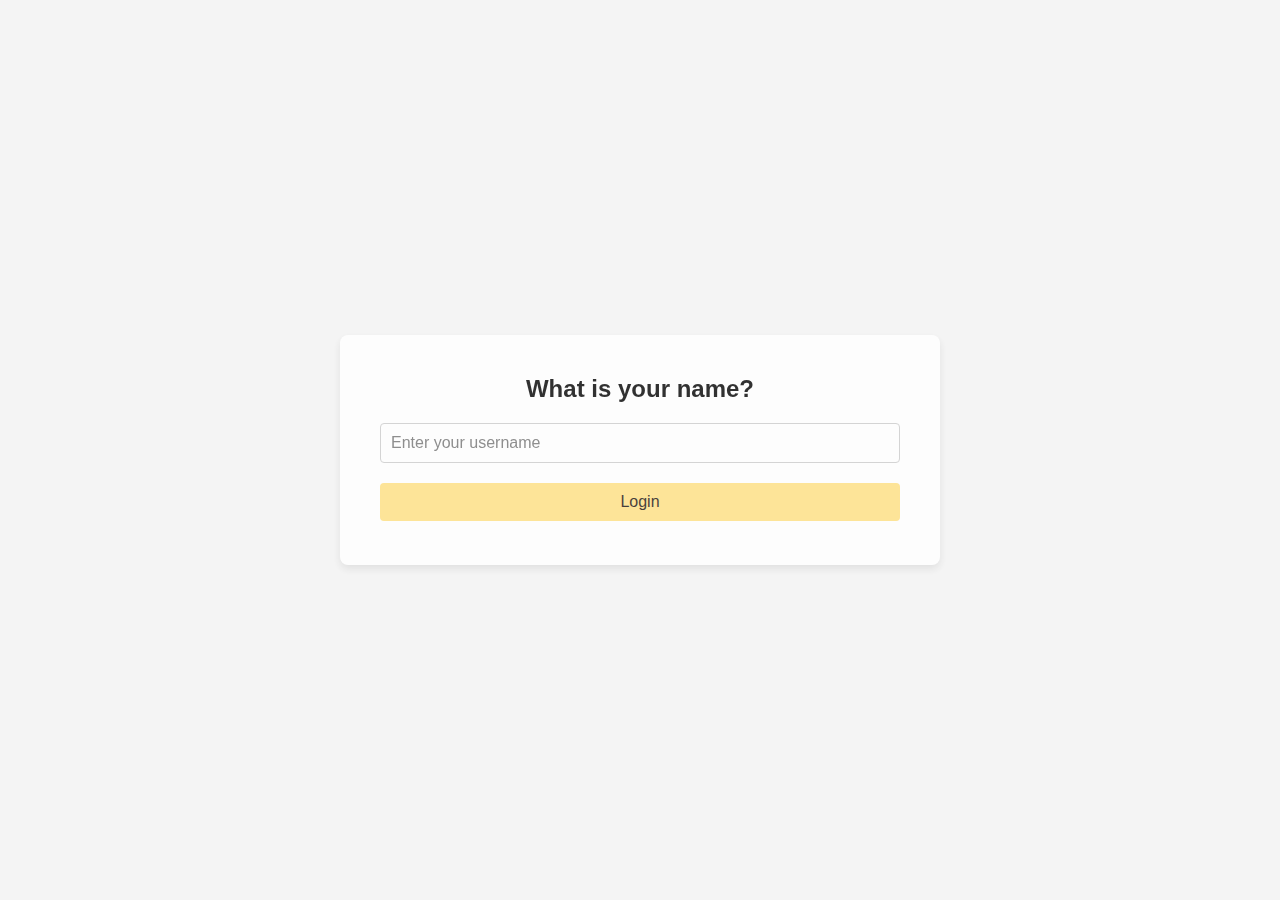
<file: index.html>
<!DOCTYPE html>
<html lang="en">
<head>
    <meta charset="UTF-8">
    <meta name="viewport" content="width=device-width, initial-scale=1.0">
    <title>Login Page</title>
    <link rel="stylesheet" href="./styles/style.css">
</head>
<body>
    <div class="login-container">
        <h2>What is your name?</h2>
        <form id="login-form">
            <input type="text" id="username" placeholder="Enter your username" required maxlength="15">
            <button type="submit">Login</button>
        </form>
        <p id="error-message" class="hidden">Invalid username. Please try again.</p>
    </div>
    <script src="./components/login.js"></script>
    <script src="./components/background.js"></script>
</body>
</html>
</file>
<file: styles/style.css>
* {
    margin: 0;
    padding: 0;
    box-sizing: border-box;
}

body {
    font-family: Arial, sans-serif;
    background-color: #f4f4f4;
    display: flex;
    justify-content: center;
    align-items: center;
    height: 100vh;
    background-size: cover;
    background-position: center;
    background-repeat: no-repeat;
    background-attachment: fixed;
}

.login-container {
    background-color: white;
    opacity: 80%;
    border-radius: 8px;
    box-shadow: 0 4px 8px rgba(0, 0, 0, 0.1);
    padding: 40px;
    width: 600px;
    height: 230px;
    text-align: center;
}

h2 {
    margin-bottom: 20px;
}

.input-group {
    margin-bottom: 20px;
    text-align: left;
}

label {
    font-size: 14px;
    margin-bottom: 5px;
    display: block;
}

input {
    width: 100%;
    padding: 10px;
    font-size: 16px;
    border: 1px solid #ccc;
    border-radius: 4px;
}

button {
    width: 100%;
    padding: 10px;
    background-color: rgb(255, 224, 129);
    color: rgb(26, 17, 14);
    border: none;
    border-radius: 4px;
    font-size: 16px;
    margin-top: 20px;
    cursor: pointer;
}

button:hover {
    background-color: #1d160e;
    color: white;
}

.hidden {
    display: none;
}

#error-message {
    color: red;
    font-size: 14px;
}
</file>
